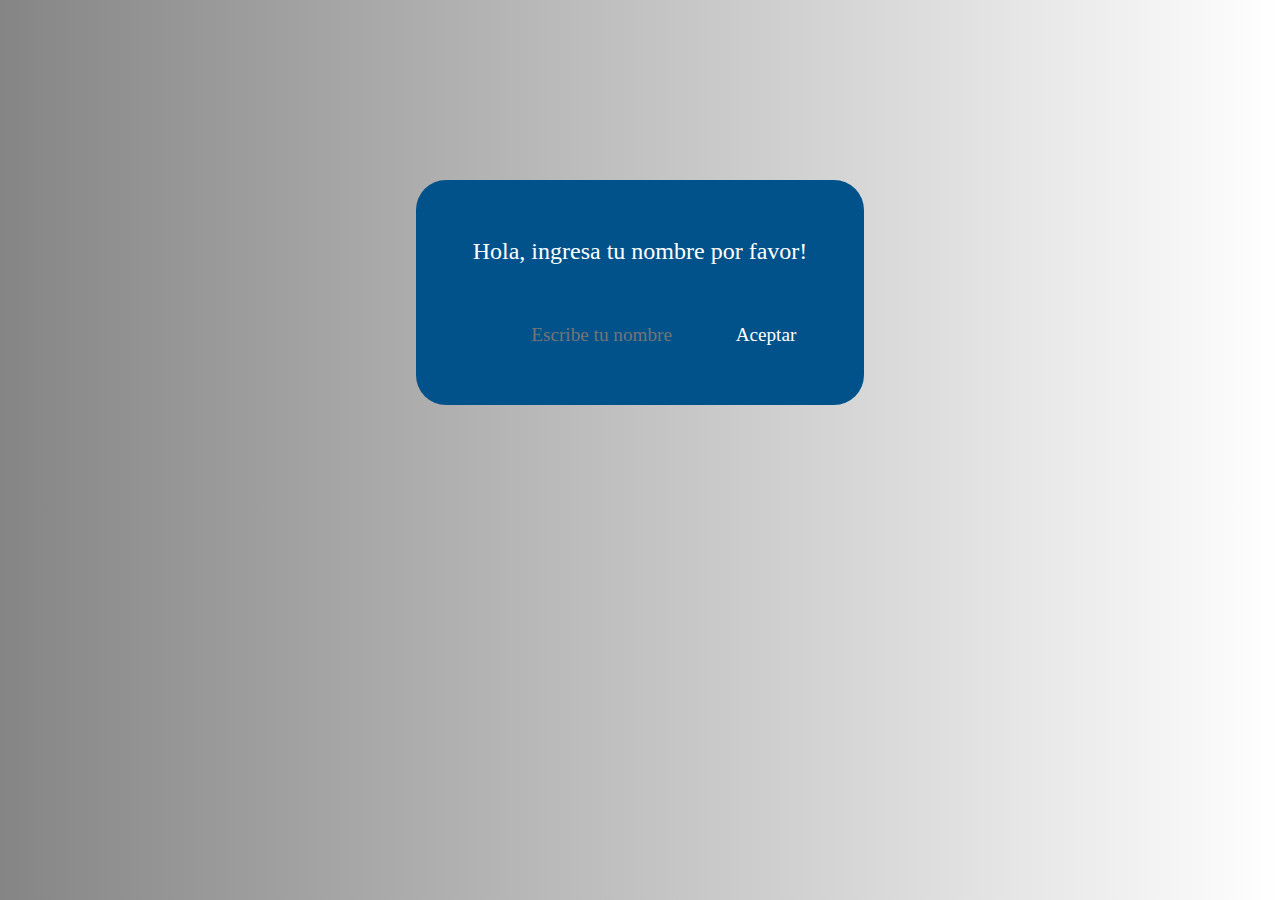
<file: index.html>
<!DOCTYPE html>
<html lang="en">
    <head>
        <meta charset="UTF-8" />
        <meta http-equiv="X-UA-Compatible" content="IE=edge" />
        <meta name="viewport" content="width=device-width, initial-scale=1.0" />
        <link rel="stylesheet" href="css/reset.css" />
        <link rel="stylesheet" href="css/index.css" />
        <link rel="shortcut icon" />
        <title>Seguro hogar</title>
    </head>
    <body>
        <div class="main"></div>
        <script src="https://ajax.googleapis.com/ajax/libs/jquery/3.5.1/jquery.min.js"></script>
        <script async src="../js/main.js"></script>
    </body>
</html>
</file>
<file: css/index.css>
body {
  height: 100vh;
  width: 100vw;
  background: -webkit-gradient(linear, left top, right top, from(#858585), to(#ffffff));
  background: linear-gradient(to right, #858585, #ffffff);
  font-family: calibri;
}

body .main-container {
  height: 25vh;
  width: 35vw;
  border-radius: 30px;
  margin: 20vh auto;
  background: #01528b;
}

body .main-container .entry {
  height: -webkit-fill-available;
  display: -webkit-box;
  display: -ms-flexbox;
  display: flex;
  -webkit-box-orient: vertical;
  -webkit-box-direction: normal;
      -ms-flex-direction: column;
          flex-direction: column;
  -webkit-box-pack: space-evenly;
      -ms-flex-pack: space-evenly;
          justify-content: space-evenly;
  -webkit-box-align: center;
      -ms-flex-align: center;
          align-items: center;
}

body .main-container .entry .span-text {
  text-align: center;
  font: lighter 1.5em calibri;
  color: white;
}

body .main-container .entry .data #name {
  font-family: calibri;
  font-size: 1.2em;
  font-weight: lighter;
  border-style: none;
  background-color: transparent;
  border-color: white;
  color: white;
  text-align: center;
  -webkit-transition-duration: 1s;
          transition-duration: 1s;
}

body .main-container .entry .data .name-button {
  font-family: calibri;
  font-size: 1.2em;
  font-weight: lighter;
  border-radius: 5px;
  border-style: none;
  background-color: transparent;
  color: white;
  -webkit-transition-duration: 0.3s;
          transition-duration: 0.3s;
}

body .main-container .entry .data .name-button:hover {
  background-color: white;
  color: #01528b;
}

body .centered-title {
  padding-left: 5%;
  padding-right: 5%;
  height: 60px;
  display: -webkit-box;
  display: -ms-flexbox;
  display: flex;
  -webkit-box-orient: horizontal;
  -webkit-box-direction: normal;
      -ms-flex-direction: row;
          flex-direction: row;
  -webkit-box-align: center;
      -ms-flex-align: center;
          align-items: center;
  -webkit-box-pack: justify;
      -ms-flex-pack: justify;
          justify-content: space-between;
  margin: 0px auto;
  background-color: #01528b;
}

body .centered-title h1 a {
  font-weight: lighter;
  text-decoration: none;
  color: unset;
}

body .centered-title #amount {
  font-weight: lighter;
  font-size: 1.5em;
  display: -webkit-box;
  display: -ms-flexbox;
  display: flex;
  width: -webkit-fit-content;
  width: -moz-fit-content;
  width: fit-content;
  -webkit-box-align: center;
      -ms-flex-align: center;
          align-items: center;
}

body .centered-title .reset {
  border-radius: 10px;
  font-size: 1.5em;
  border-style: none;
  font-weight: lighter;
  background-color: transparent;
  font-family: calibri;
  -webkit-transition-duration: 0.3s;
          transition-duration: 0.3s;
}

body .centered-title .reset:hover {
  -webkit-transform: scale(1.2);
          transform: scale(1.2);
}

body .centered-title .reset:active {
  -webkit-transform: scale(1.05);
          transform: scale(1.05);
}

body .centered-title .save {
  border-radius: 10px;
  font-size: 1.5em;
  border-style: none;
  font-weight: lighter;
  background-color: transparent;
  font-family: calibri;
  -webkit-transition-duration: 0.3s;
          transition-duration: 0.3s;
}

body .centered-title .save:hover {
  -webkit-transform: scale(1.2);
          transform: scale(1.2);
}

body .centered-title .save:active {
  -webkit-transform: scale(1.05);
          transform: scale(1.05);
}

body .main {
  display: -webkit-box;
  display: -ms-flexbox;
  display: flex;
}

body .main #grid-container {
  width: 70vw;
  height: 100%;
  float: left;
  padding-left: 15px;
  display: -ms-grid;
  display: grid;
  -ms-grid-columns: 33% 33% 33%;
      grid-template-columns: 33% 33% 33%;
}

body .main #grid-container .grid-item:hover {
  -webkit-transform: scale(1.05);
          transform: scale(1.05);
  -webkit-transition: -webkit-transform 0.2s;
  transition: -webkit-transform 0.2s;
  transition: transform 0.2s;
  transition: transform 0.2s, -webkit-transform 0.2s;
}

body .main #grid-container .grid-item:active {
  -webkit-transform: scale(1.01);
          transform: scale(1.01);
}

body .main #grid-container .grid-item {
  padding: 10px;
  display: -webkit-box;
  display: -ms-flexbox;
  display: flex;
  -webkit-box-orient: vertical;
  -webkit-box-direction: normal;
      -ms-flex-direction: column;
          flex-direction: column;
}

body .main #grid-container .grid-item .subtitulo {
  height: 25px;
  -webkit-box-pack: justify;
      -ms-flex-pack: justify;
          justify-content: space-between;
  display: -webkit-box;
  display: -ms-flexbox;
  display: flex;
  -webkit-box-align: center;
      -ms-flex-align: center;
          align-items: center;
  font-size: 0.8em;
}

body .main #grid-container .grid-item b {
  font-size: 0.6em;
}

body .main #grid-container .grid-item p {
  font-weight: lighter;
  font-size: 0.83em;
}

body .main #grid-container .grid-item-selected {
  background: #858585;
}

body .main .image-container {
  width: 30vw;
  display: -webkit-box;
  display: -ms-flexbox;
  display: flex;
  -ms-flex-pack: distribute;
      justify-content: space-around;
  -ms-flex-line-pack: distribute;
      align-content: space-around;
  -ms-flex-wrap: wrap;
      flex-wrap: wrap;
}

body .main .image-container img {
  width: 100%;
}
</file>
